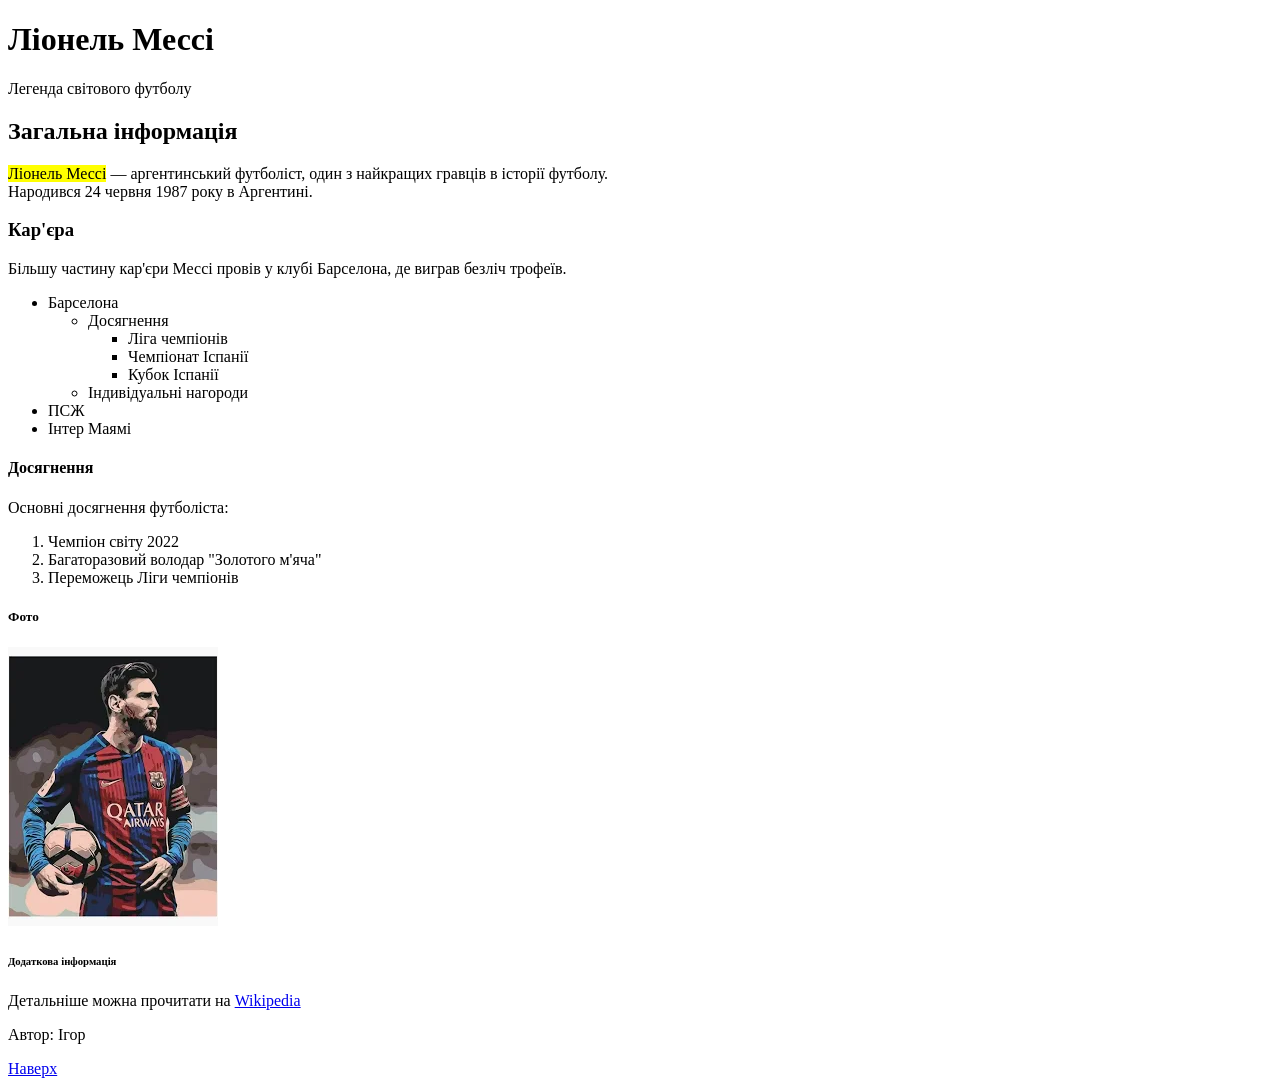
<file: homework_2/index.html>
<!DOCTYPE html>
<html lang="uk">

<head>
    <meta charset="UTF-8">
    <meta name="viewport" content="width=device-width, initial-scale=1.0">
    <title>Homework 2</title>
</head>

<body>
    <header>
        <h1 id="top">Ліонель Мессі</h1>
        <p><span>Легенда світового футболу</span></p>
    </header>

    <main>
        <div>
            <h2>Загальна інформація</h2>
            <p>
                <mark>Ліонель Мессі</mark> — аргентинський футболіст, один з найкращих гравців в історії футболу.<br>
                Народився 24 червня 1987 року в Аргентині.
            </p>
        </div>

        <div>
            <h3>Кар'єра</h3>
            <p>
                Більшу частину кар'єри Мессі провів у клубі Барселона, де виграв безліч трофеїв.
            </p>

            <ul>
                <li>Барселона
                    <ul>
                        <li>Досягнення
                            <ul>
                                <li>Ліга чемпіонів</li>
                                <li>Чемпіонат Іспанії</li>
                                <li>Кубок Іспанії</li>
                            </ul>
                        </li>
                        <li>Індивідуальні нагороди</li>
                    </ul>
                </li>
                <li>ПСЖ</li>
                <li>Інтер Маямі</li>
            </ul>
        </div>

        <div>
            <h4>Досягнення</h4>
            <p>Основні досягнення футболіста:</p>

            <ol>
                <li>Чемпіон світу 2022</li>
                <li>Багаторазовий володар "Золотого м'яча"</li>
                <li>Переможець Ліги чемпіонів</li>
            </ol>
        </div>

        <div>
            <h5>Фото</h5>
            <img src="img/messi.webp" alt="Lionel Messi">
        </div>

        <div>
            <h6>Додаткова інформація</h6>
            <p>
                Детальніше можна прочитати на
                <a href="https://uk.wikipedia.org/wiki/Ліонель_Мессі" target="_blank">
                    Wikipedia
                </a>
            </p>
        </div>
    </main>

    <footer>
        <p>Автор: Ігор</p>
        <a href="#top">Наверх</a>
    </footer>
</body>

</html>
</file>
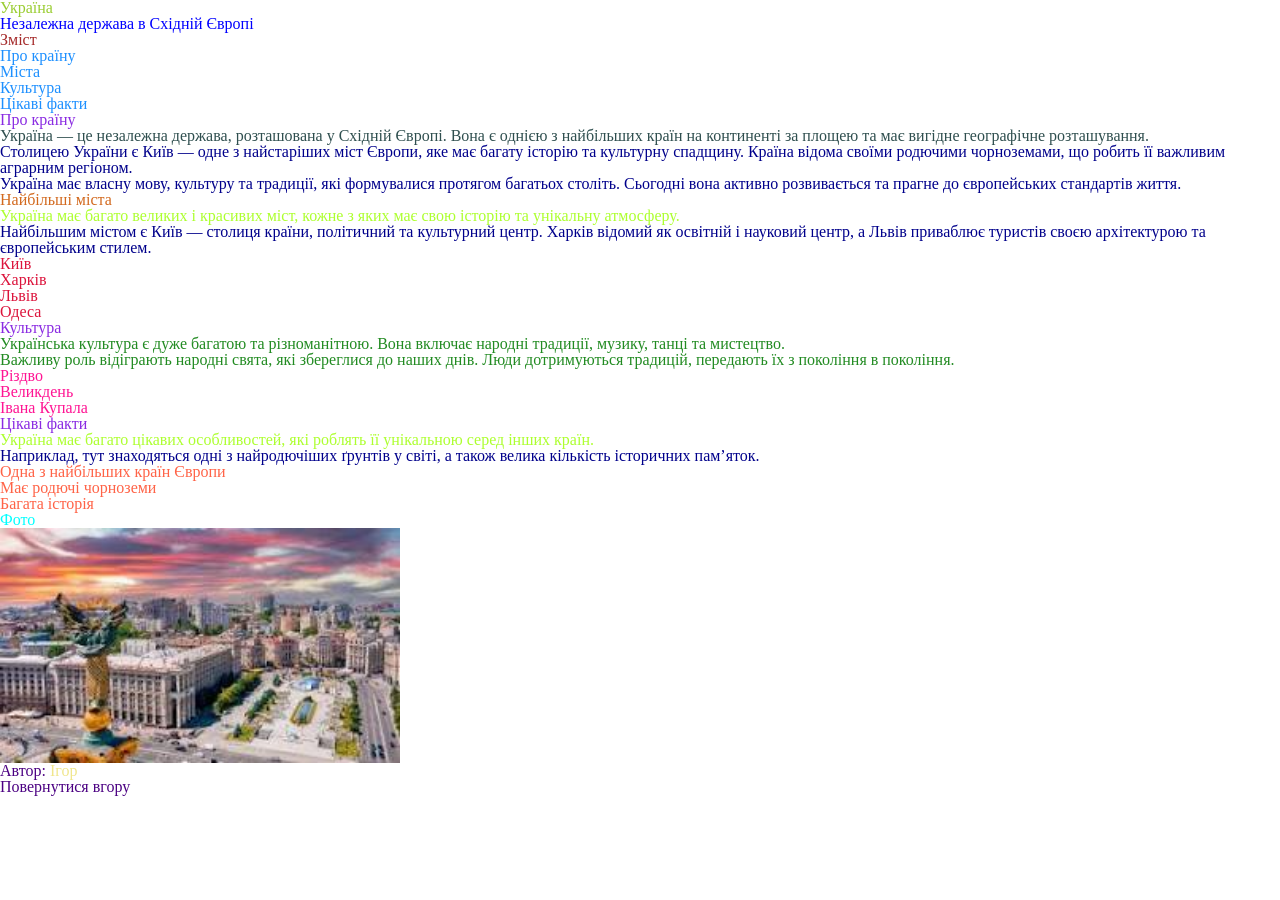
<file: homework_3/index.html>
<!DOCTYPE html>
<html lang="uk">

<head>
    <meta charset="UTF-8">
    <meta name="viewport" content="width=device-width, initial-scale=1.0">
    <link rel="stylesheet" href="css/reset.css">
    <link rel="stylesheet" href="css/style.css">
    <title>Homework 3</title>
</head>

<body>
    <header>
        <h1 class="title">Україна</h1>
        <p><span>Незалежна держава в Східній Європі</span></p>
    </header>

    <main>

        <!-- Навігація -->
        <div>
            <h2>Зміст</h2>
            <ul class="list">
                <li class="item"><a class="link" href="#about">Про країну</a></li>
                <li class="item"><a class="link" href="#cities">Міста</a></li>
                <li class="item"><a class="link" href="#culture">Культура</a></li>
                <li class="item"><a class="link" href="#facts">Цікаві факти</a></li>
            </ul>
        </div>

        <!-- Про країну -->
        <div id="about">
            <h3 class="sub-title about">Про країну</h3>
            <p>
                Україна — це незалежна держава, розташована у Східній Європі. Вона є однією з найбільших країн на
                континенті за площею та має вигідне географічне розташування.
            </p>
            <p>
                Столицею України є Київ — одне з найстаріших міст Європи, яке має багату історію та культурну спадщину.
                Країна відома своїми родючими чорноземами, що робить її важливим аграрним регіоном.
            </p>
            <p>
                Україна має власну мову, культуру та традиції, які формувалися протягом багатьох століть. Сьогодні вона
                активно розвивається та прагне до європейських стандартів життя.
            </p>
        </div>

        <!-- Міста -->
        <div id="cities">
            <h3 class="sub-title cities">Найбільші міста</h3>
            <p>
                Україна має багато великих і красивих міст, кожне з яких має свою історію та унікальну атмосферу.
            </p>
            <p>
                Найбільшим містом є Київ — столиця країни, політичний та культурний центр. Харків відомий як освітній і
                науковий центр, а Львів приваблює туристів своєю архітектурою та європейським стилем.
            </p>

            <ul>
                <li>Київ</li>
                <li>Харків</li>
                <li>Львів</li>
                <li>Одеса</li>
            </ul>
        </div>

        <!-- Культура -->
        <div id="culture">
            <h3 class="sub-title culture">Культура</h3>
            <p>
                Українська культура є дуже багатою та різноманітною. Вона включає народні традиції, музику, танці та
                мистецтво.
            </p>
            <p>
                Важливу роль відіграють народні свята, які збереглися до наших днів. Люди дотримуються традицій,
                передають їх з покоління в покоління.
            </p>

            <ol>
                <li>Різдво</li>
                <li>Великдень</li>
                <li>Івана Купала</li>
            </ol>
        </div>

        <!-- Факти -->
        <div id="facts">
            <h3 class="sub-title facts">Цікаві факти</h3>
            <p>
                Україна має багато цікавих особливостей, які роблять її унікальною серед інших країн.
            </p>
            <p>
                Наприклад, тут знаходяться одні з найродючіших ґрунтів у світі, а також велика кількість історичних
                пам’яток.
            </p>

            <ul>
                <li>Одна з найбільших країн Європи</li>
                <li>Має родючі чорноземи</li>
                <li>Багата історія</li>
            </ul>
        </div>

        <!-- Фото -->
        <div>
            <h4 id="foto">Фото</h4>
            <img src="img/kiyv.jpg" alt="Київ" width="400">
        </div>

    </main>

    <footer>
        <p>Автор: <span>Ігор</span></p>
        <p><a href="#top">Повернутися вгору</a></p>
    </footer>
</body>

</html>
</file>
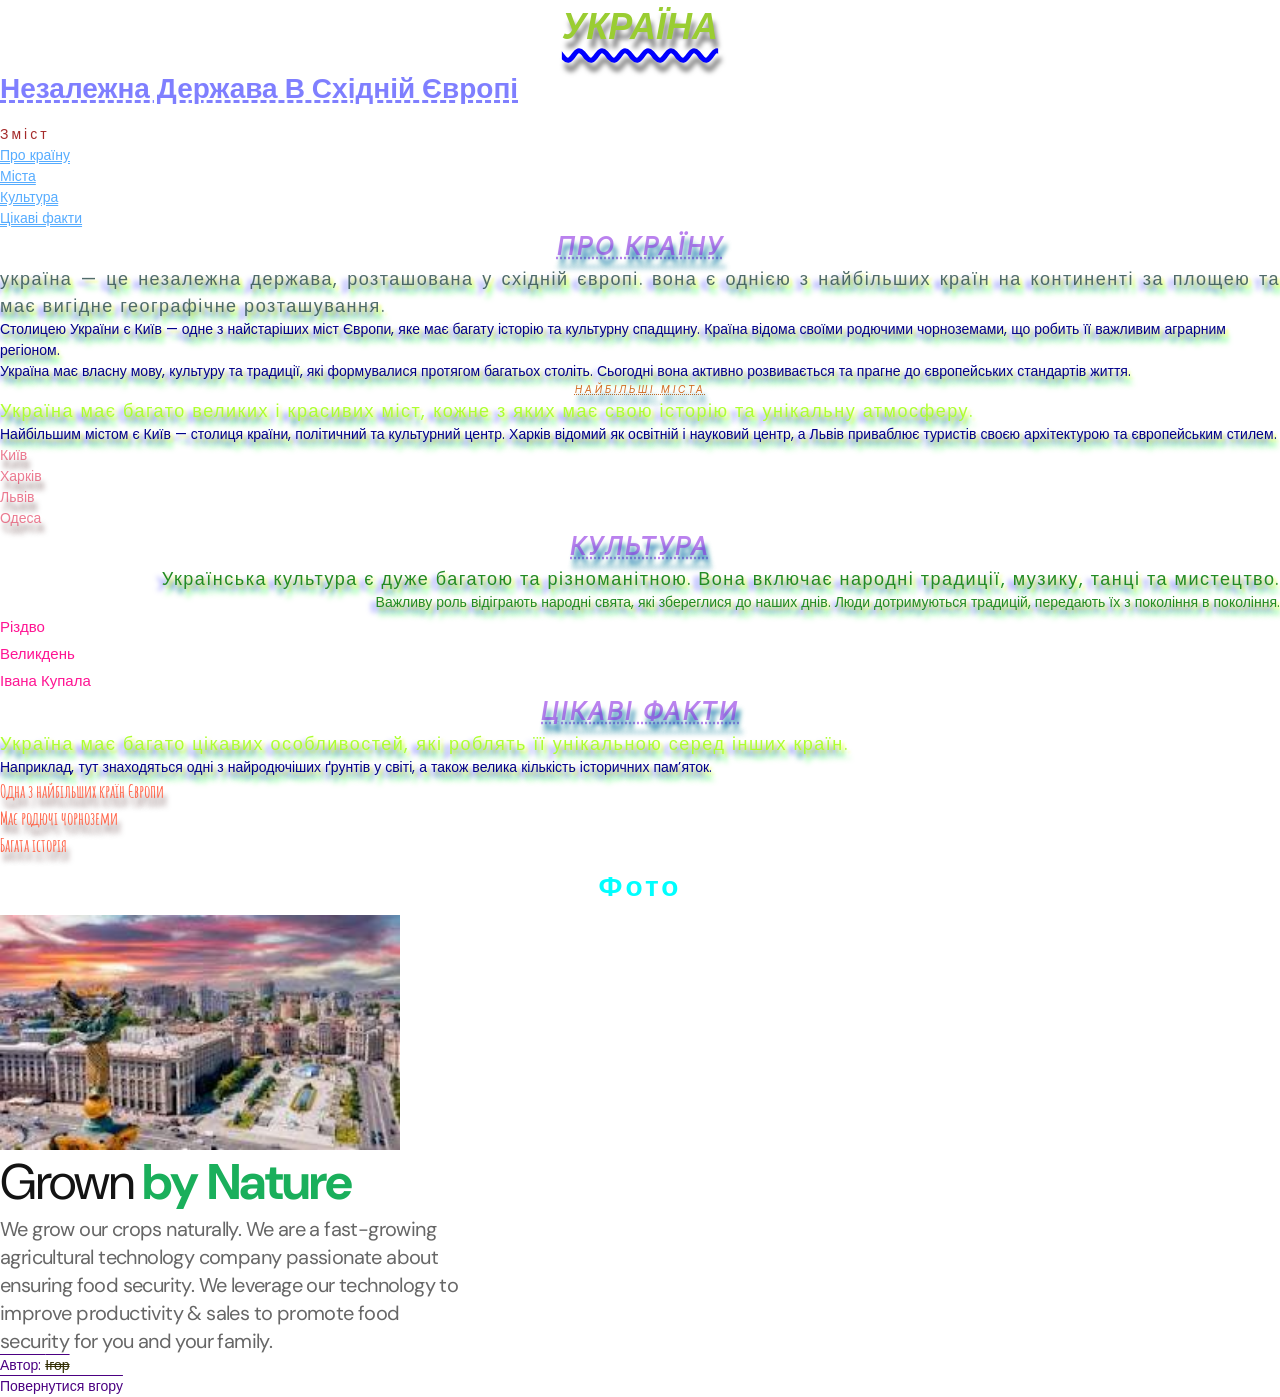
<file: homework_4/index.html>
<!DOCTYPE html>
<html lang="uk">

<head>
    <meta charset="UTF-8">
    <meta name="viewport" content="width=device-width, initial-scale=1.0">
    <link rel="preconnect" href="https://fonts.googleapis.com">
    <link rel="preconnect" href="https://fonts.gstatic.com" crossorigin>
    <link href="https://fonts.googleapis.com/css2?family=Amatic%20SC:wght@400;700&display=swap" rel="stylesheet">
    <link href="https://fonts.googleapis.com/css2?family=DM%20Sans:wght@400;700&display=swap" rel="stylesheet">
    <link rel="stylesheet" href="css/reset.css">
    <link rel="stylesheet" href="css/fonts.css">
    <link rel="stylesheet" href="css/style.css">
    <title>Homework 3</title>
</head>

<body>
    <header>
        <h1 class="title">Україна</h1>
        <p><span>Незалежна держава в Східній Європі</span></p>
    </header>

    <main>

        <!-- Навігація -->
        <div>
            <h2>Зміст</h2>
            <ul class="list">
                <li class="item"><a class="link" href="#about">Про країну</a></li>
                <li class="item"><a class="link" href="#cities">Міста</a></li>
                <li class="item"><a class="link" href="#culture">Культура</a></li>
                <li class="item"><a class="link" href="#facts">Цікаві факти</a></li>
            </ul>
        </div>

        <!-- Про країну -->
        <div id="about">
            <h3 class="sub-title about">Про країну</h3>
            <p>
                Україна — це незалежна держава, розташована у Східній Європі. Вона є однією з найбільших країн на
                континенті за площею та має вигідне географічне розташування.
            </p>
            <p>
                Столицею України є Київ — одне з найстаріших міст Європи, яке має багату історію та культурну спадщину.
                Країна відома своїми родючими чорноземами, що робить її важливим аграрним регіоном.
            </p>
            <p>
                Україна має власну мову, культуру та традиції, які формувалися протягом багатьох століть. Сьогодні вона
                активно розвивається та прагне до європейських стандартів життя.
            </p>
        </div>

        <!-- Міста -->
        <div id="cities">
            <h3 class="sub-title cities">Найбільші міста</h3>
            <p>
                Україна має багато великих і красивих міст, кожне з яких має свою історію та унікальну атмосферу.
            </p>
            <p>
                Найбільшим містом є Київ — столиця країни, політичний та культурний центр. Харків відомий як освітній і
                науковий центр, а Львів приваблює туристів своєю архітектурою та європейським стилем.
            </p>

            <ul>
                <li>Київ</li>
                <li>Харків</li>
                <li>Львів</li>
                <li>Одеса</li>
            </ul>
        </div>

        <!-- Культура -->
        <div id="culture">
            <h3 class="sub-title culture">Культура</h3>
            <p>
                Українська культура є дуже багатою та різноманітною. Вона включає народні традиції, музику, танці та
                мистецтво.
            </p>
            <p>
                Важливу роль відіграють народні свята, які збереглися до наших днів. Люди дотримуються традицій,
                передають їх з покоління в покоління.
            </p>

            <ol>
                <li>Різдво</li>
                <li>Великдень</li>
                <li>Івана Купала</li>
            </ol>
        </div>

        <!-- Факти -->
        <div id="facts">
            <h3 class="sub-title facts">Цікаві факти</h3>
            <p>
                Україна має багато цікавих особливостей, які роблять її унікальною серед інших країн.
            </p>
            <p>
                Наприклад, тут знаходяться одні з найродючіших ґрунтів у світі, а також велика кількість історичних
                пам’яток.
            </p>

            <ul>
                <li>Одна з найбільших країн Європи</li>
                <li>Має родючі чорноземи</li>
                <li>Багата історія</li>
            </ul>
        </div>

        <!-- Фото -->
        <div>
            <h4 id="foto">Фото</h4>
            <img src="img/kiyv.jpg" alt="Київ" width="400">
        </div>

        <div class="nature">
            <h5 class="title-nature">Grown <span>by Nature</span></h5>
            <p class="text-nature">We grow our crops naturally. We are a fast-growing agricultural technology company
                passionate about ensuring food security. We leverage our technology to improve productivity & sales to
                promote food security for you and your family.</p>
        </div>

    </main>

    <footer>
        <p>Автор: <span>Ігор</span></p>
        <p><a href="#top">Повернутися вгору</a></p>
    </footer>
</body>

</html>
</file>
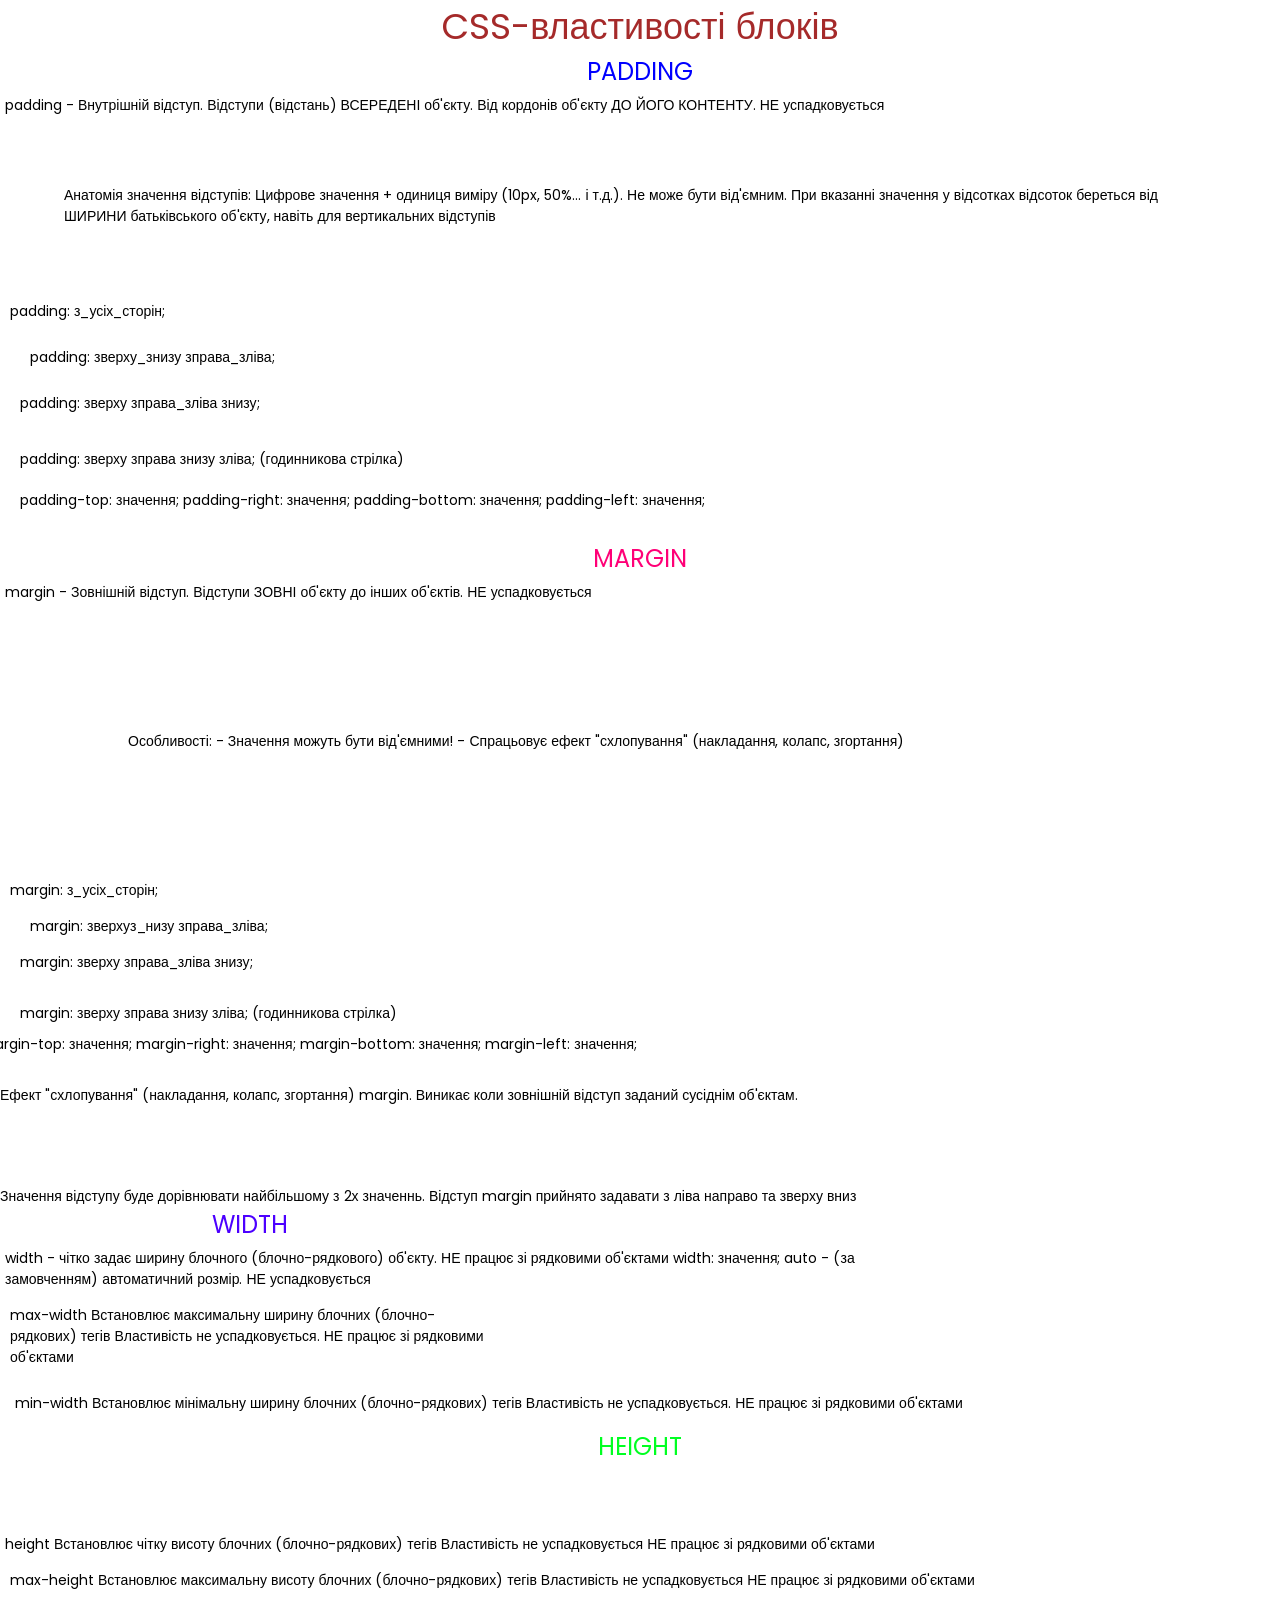
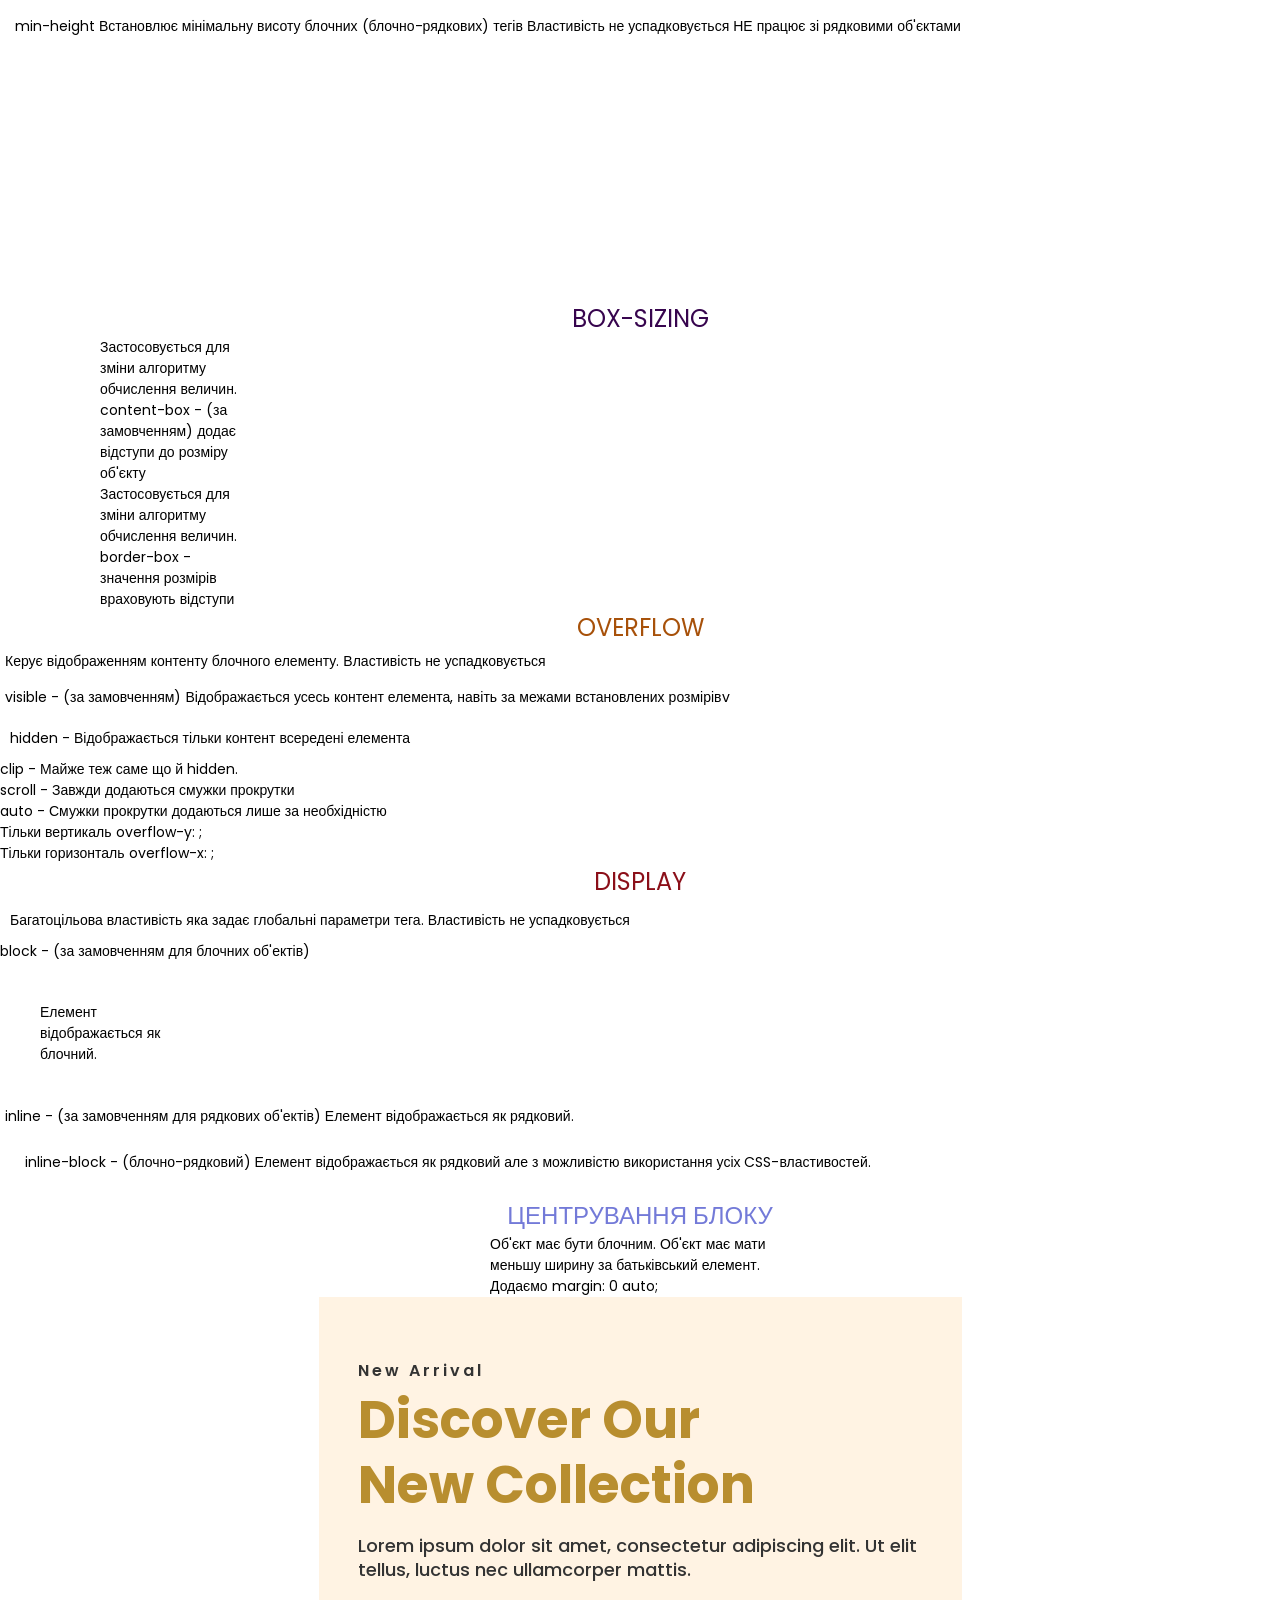
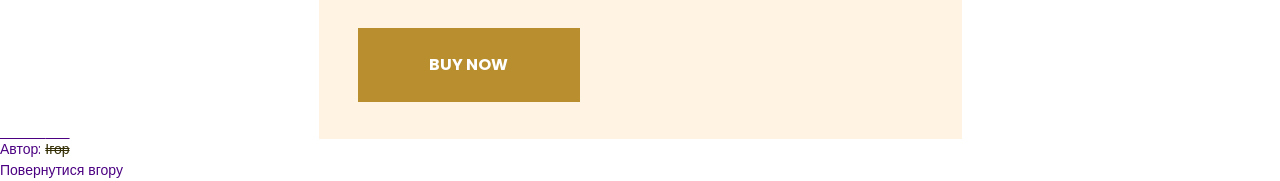
<file: homework_5/index.html>
<!DOCTYPE html>
<html lang="uk">

<head>
    <meta charset="UTF-8">
    <meta name="viewport" content="width=device-width, initial-scale=1.0">
    <link rel="preconnect" href="https://fonts.googleapis.com">
    <link rel="preconnect" href="https://fonts.gstatic.com" crossorigin>
    <link href="https://fonts.googleapis.com/css2?family=DM%20Sans:wght@400;700&display=swap" rel="stylesheet">
    <link rel="stylesheet" href="css/reset.css">
    <link rel="stylesheet" href="css/fonts.css">
    <link rel="stylesheet" href="css/style.css">
    <title>Homework 3</title>
</head>

<body>
    <header>
        <h1 class="title">CSS-властивості блоків</h1>
    </header>

    <main>
        <h2 class="padding-header">padding</h2>
        <p class="padding-description">padding - Внутрішній відступ. Відступи (відстань) ВСЕРЕДЕНІ об'єкту. Від кордонів
            об'єкту ДО ЙОГО КОНТЕНТУ. НЕ успадковується</p>

        <p class="padding-anatomy">Анатомія значення відступів: Цифрове значення + одиниця виміру (10px, 50%... і т.д.).
            Не може бути від'ємним. При вказанні значення у відсотках відсоток береться від ШИРИНИ батьківського
            об'єкту, навіть для вертикальних відступів </p>

        <p class="padding-all">padding: з_усіх_сторін;</p>
        <p class="padding-tb-rl">padding: зверху_знизу зправа_зліва;</p>
        <p class="padding-t-rl-b">padding: зверху зправа_зліва знизу;</p>
        <p class="padding-t-r-b-l">padding: зверху зправа знизу зліва; (годинникова стрілка)</p>

        <p class="padding-trbl">padding-top: значення; padding-right: значення; padding-bottom: значення; padding-left:
            значення;</p>

        <h2 class="margin-header">margin</h2>
        <p class="margin-description">margin - Зовнішній відступ.
            Відступи ЗОВНІ об'єкту до інших об'єктів.
            НЕ успадковується</p>

        <p class="margin-anatomy">Особливості:
            - Значення можуть бути від'ємними!
            - Спрацьовує ефект "схлопування"
            (накладання, колапс, згортання)</p>

        <p class="margin-all">margin: з_усіх_сторін;</p>
        <p class="margin-tb-rl">margin: зверхуз_низу зправа_зліва;</p>
        <p class="margin-t-rl-b">margin: зверху зправа_зліва знизу;</p>
        <p class="margin-t-r-b-l">margin: зверху зправа знизу зліва; (годинникова стрілка)</p>

        <p class="margin-trbl">margin-top: значення; margin-right: значення; margin-bottom: значення; margin-left:
            значення;</p>

        <p class="margin-collaps-b">Ефект "схлопування"
            (накладання, колапс, згортання) margin.
            Виникає коли зовнішній відступ
            заданий сусіднім об'єктам.</p>
        <p class="margin-collaps-t">Значення відступу буде дорівнювати
            найбільшому з 2х значеннь.
            Відступ margin прийнято задавати з ліва направо
            та зверху вниз</p>

        <h2 class="width">width</h2>
        <p class="width-description">width - чітко задає ширину блочного (блочно-рядкового) об'єкту. НЕ працює зі
            рядковими об'єктами width: значення; auto - (за замовченням) автоматичний розмір. НЕ успадковується</p>
        <p class="width-max">max-width Встановлює максимальну ширину
            блочних (блочно-рядкових) тегів Властивість не успадковується. НЕ працює зі рядковими об'єктами</p>
        <p class="width-min">min-width Встановлює мінімальну ширину блочних (блочно-рядкових) тегів Властивість не
            успадковується. НЕ працює зі рядковими об'єктами</p>

        <h2 class="height">height</h2>
        <p class="height-description">height
            Встановлює чітку висоту блочних (блочно-рядкових) тегів
            Властивість не успадковується
            НЕ працює зі рядковими об'єктами</p>
        <p class="height-max">max-height
            Встановлює максимальну
            висоту блочних (блочно-рядкових) тегів
            Властивість не успадковується
            НЕ працює зі рядковими об'єктами</p>
        <p class="height-min">min-height
            Встановлює мінімальну висоту
            блочних (блочно-рядкових) тегів
            Властивість не успадковується
            НЕ працює зі рядковими об'єктами</p>

        <h2 class="box-sizing">box-sizing</h2>
        <p class="box-sizing-content">Застосовується для зміни алгоритму обчислення величин. content-box - (за
            замовченням) додає відступи
            до розміру об'єкту</p>
        <p class="box-sizing-border">Застосовується для зміни алгоритму обчислення величин. border-box - значення
            розмірів враховують відступи</p>

        <h2 class="overflow">overflow</h2>
        <p class="overflow-description">Керує відображенням контенту блочного елементу. Властивість не успадковується
        </p>
        <p class="overflow-visible">visible - (за замовченням) Відображається усесь контент елемента, навіть за межами
            встановлених розмірівv</p>
        <p class="overflow-hidden">hidden - Відображається тільки контент всередені елемента</p>
        <p class="overflow-clip">clip - Майже теж саме що й hidden.</p>
        <p class="overflow-scroll">scroll - Завжди додаються смужки прокрутки</p>
        <p class="overflow-auto">auto - Смужки прокрутки додаються лише за необхідністю</p>
        <p class="overflow-y">Тільки вертикаль overflow-y: ;</p>
        <p class="overflow-x">Тільки горизонталь overflow-x: ;</p>

        <h2 class="display">display</h2>
        <p class="display-description">Багатоцільова властивість яка задає
            глобальні параметри тега. Властивість не успадковується</p>
        <p class="display-block">block - (за замовченням для блочних об'ектів)
            <span>Елемент відображається як блочний.</span>
        </p>
        <p class="display-inline">inline - (за замовченням для рядкових об'ектів)
            Елемент відображається як рядковий.</p>
        <span class="display-inline-block">inline-block - (блочно-рядковий)
            Елемент відображається як рядковий але з можливістю використання усіх CSS-властивостей.</span>
        <p class="display-none">none - Елемент не виводиться в браузер.
            Інші елементи займають його місце. Не приймає участь у обробці браузером.</p>

        <h2 class="block-center">Центрування блоку</h2>
        <p class="block-center-description">Об'єкт має бути блочним. Об'єкт має мати меньшу ширину за батьківський
            елемент. Додаємо margin: 0 auto;</p>

        <div class="discover">
            <div class="discover-arrival">New Arrival</div>
            <h3 class="discover-header">Discover Our <br> New Collection</h3>
            <div class="discover-text">
                <p>Lorem ipsum dolor sit amet, consectetur adipiscing elit. Ut elit tellus, luctus nec ullamcorper
                    mattis.</p>
            </div>
            <a href="#" class="discover-button">BUY Now</a>
        </div>
    </main>

    <footer>
        <p>Автор: <span>Ігор</span></p>
        <p><a href="#top">Повернутися вгору</a></p>
    </footer>
</body>

</html>
</file>
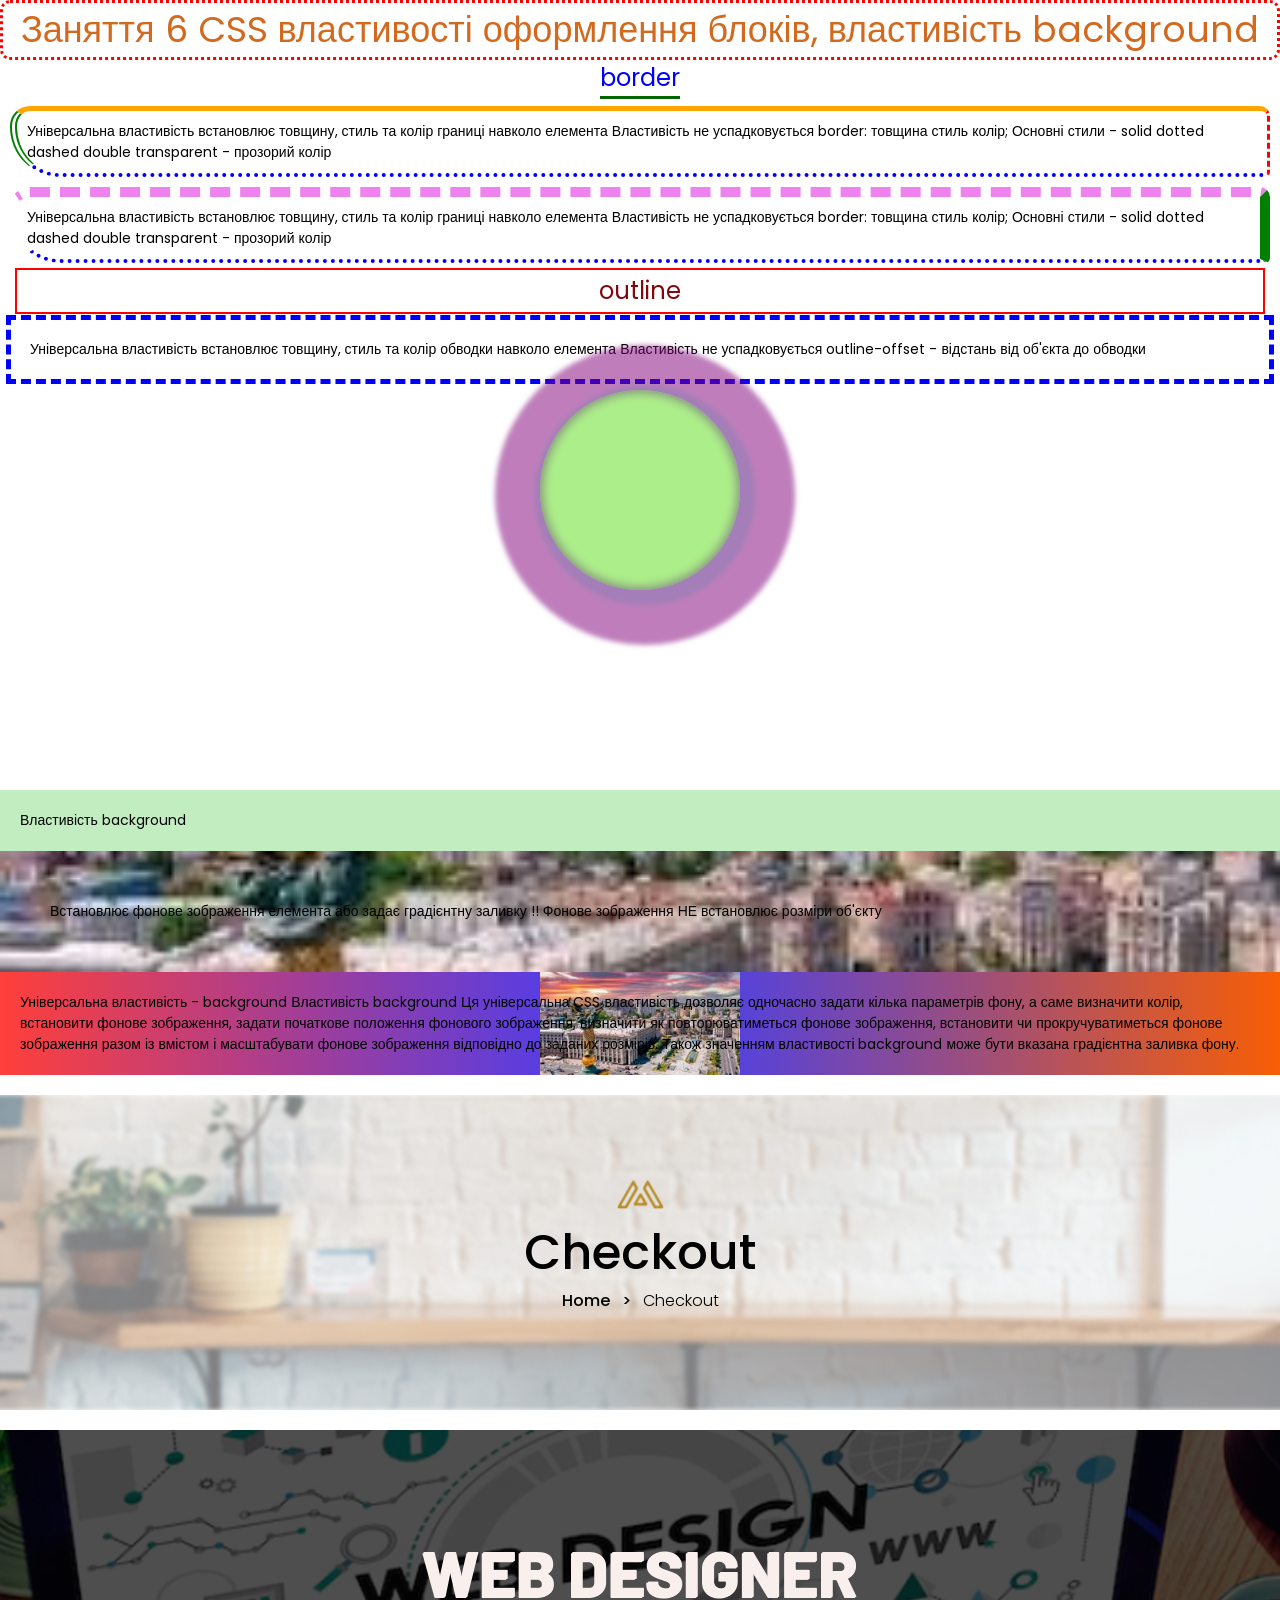
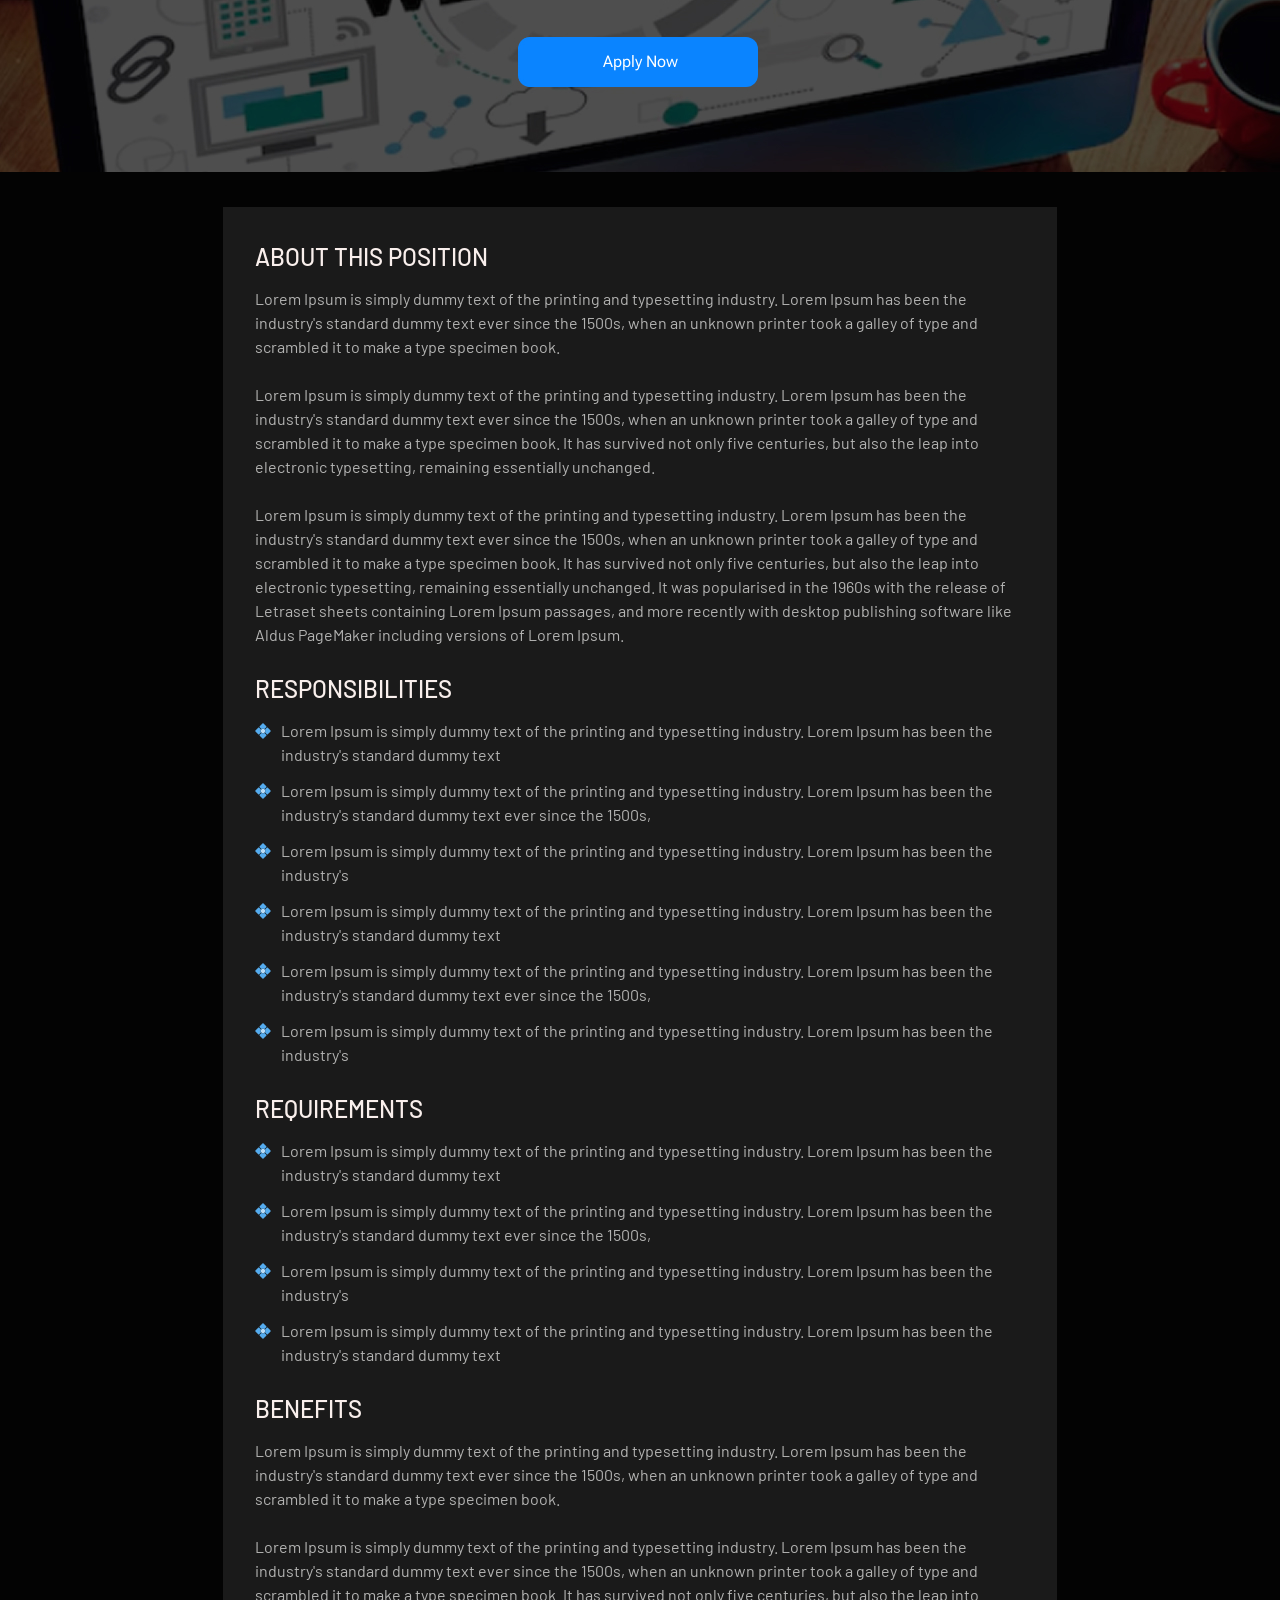
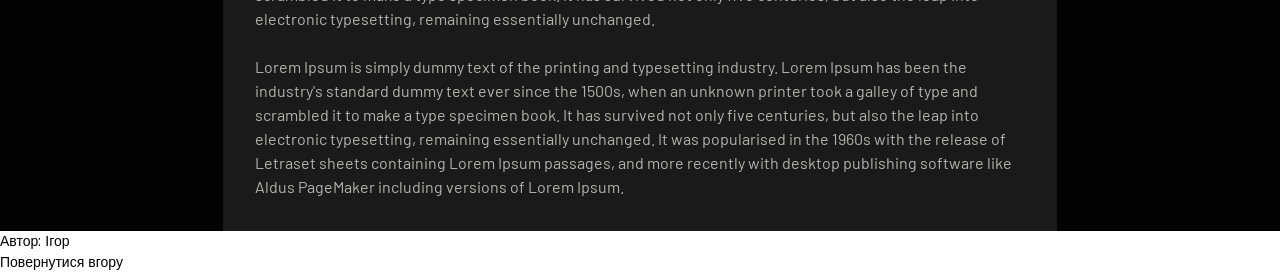
<file: homework_6/index.html>
<!DOCTYPE html>
<html lang="uk">

<head>
    <meta charset="UTF-8">
    <meta name="viewport" content="width=device-width, initial-scale=1.0">
    <link rel="preconnect" href="https://fonts.googleapis.com">
    <link rel="preconnect" href="https://fonts.gstatic.com" crossorigin>
    <link href="https://fonts.googleapis.com/css2?family=Barlow:wght@400;500;800&display=swap" rel="stylesheet">
    <link href="https://fonts.googleapis.com/css2?family=Roboto%20Flex:wght@400&display=swap" rel="stylesheet">
    <link rel="stylesheet" href="css/reset.css">
    <link rel="stylesheet" href="css/fonts.css">
    <link rel="stylesheet" href="css/style.css">
    <title>Homework 6</title>
</head>

<body>
    <header>
        <h1 class="title">Заняття 6 CSS властивості оформлення блоків, властивість background</h1>
    </header>

    <main>
        <h2 class="border-title">border</h2>
        <p class="border-desc">Універсальна властивість встановлює товщину,
            стиль та колір границі навколо елемента
            Властивість не успадковується
            border: товщина стиль колір;
            Основні стили - solid dotted dashed double
            transparent - прозорий колір</p>
        <p class="border-desc change">Універсальна властивість встановлює товщину,
            стиль та колір границі навколо елемента
            Властивість не успадковується
            border: товщина стиль колір;
            Основні стили - solid dotted dashed double
            transparent - прозорий колір</p>

        <h2 class="outline-title">outline</h2>
        <p class="outline-desc">Універсальна властивість встановлює товщину,
            стиль та колір обводки навколо елемента
            Властивість не успадковується
            outline-offset - відстань від об'єкта до обводки</p>

        <div class="circle"></div>
        <div class="circle hidden"></div>

        <div class="background">
            <h2>Властивість background</h2>
            <p>Встановлює фонове зображення елемента або задає градієнтну заливку !! Фонове зображення НЕ встановлює
                розміри об'єкту</p>
            <div>Універсальна властивість - background
                Властивість background
                Ця універсальна CSS властивість дозволяє одночасно
                задати кілька параметрів фону,
                а саме визначити колір, встановити фонове зображення,
                задати початкове положення фонового зображення,
                визначити як повторюватиметься фонове зображення,
                встановити чи прокручуватиметься фонове зображення
                разом із вмістом і масштабувати фонове зображення
                відповідно до заданих розмірів.
                Також значенням властивості background може
                бути вказана градієнтна заливка фону.</div>
        </div>

        <div class="checkout">
            <img src="./img/checkout-logo.svg" alt="Logo">
            <h2>Checkout</h2>
            <div><span class="home">Home</span><span class="arrow">></span>Checkout</div>
        </div>

        <div class="analitics">
            <div class="career">
                <div class="designer">
                    <h2>Web Designer</h2>
                    <a href="#">Apply Now</a>
                </div>
            </div>
            <div class="description">
                <div class="about">
                    <h3>About this position</h3>
                    <p>Lorem Ipsum is simply dummy text of the printing and typesetting industry. Lorem Ipsum has been
                        the industry's standard dummy text ever since the 1500s, when an unknown printer took a galley
                        of type and scrambled it to make a type specimen book.
                        <br><br>
                        Lorem Ipsum is simply dummy text of the printing and typesetting industry. Lorem Ipsum has been
                        the industry's standard dummy text ever since the 1500s, when an unknown printer took a galley
                        of type and scrambled it to make a type specimen book. It has survived not only five centuries,
                        but also the leap into electronic typesetting, remaining essentially unchanged.
                        <br><br>
                        Lorem Ipsum is simply dummy text of the printing and typesetting industry. Lorem Ipsum has been
                        the industry's standard dummy text ever since the 1500s, when an unknown printer took a galley
                        of type and scrambled it to make a type specimen book. It has survived not only five centuries,
                        but also the leap into electronic typesetting, remaining essentially unchanged. It was
                        popularised in the 1960s with the release of Letraset sheets containing Lorem Ipsum passages,
                        and more recently with desktop publishing software like Aldus PageMaker including versions of
                        Lorem Ipsum.
                    </p>
                </div>
                <div class="responsibilities">
                    <h3>Responsibilities</h3>
                    <ul class="list">
                        <li class="item">Lorem Ipsum is simply dummy text of the printing and typesetting industry.
                            Lorem Ipsum has been the industry's standard dummy text</li>
                        <li class="item">Lorem Ipsum is simply dummy text of the printing and typesetting industry.
                            Lorem Ipsum has been the industry's standard dummy text ever since the 1500s,</li>
                        <li class="item">Lorem Ipsum is simply dummy text of the printing and typesetting industry.
                            Lorem Ipsum has been the industry's</li>
                        <li class="item">Lorem Ipsum is simply dummy text of the printing and typesetting industry.
                            Lorem Ipsum has been the industry's standard dummy text</li>
                        <li class="item">Lorem Ipsum is simply dummy text of the printing and typesetting industry.
                            Lorem Ipsum has been the industry's standard dummy text ever since the 1500s,</li>
                        <li class="item">Lorem Ipsum is simply dummy text of the printing and typesetting industry.
                            Lorem Ipsum has been the industry's</li>
                    </ul>
                </div>
                <div class="requirements">
                    <h3>Requirements</h3>
                    <ul class="list">
                        <li class="item">Lorem Ipsum is simply dummy text of the printing and typesetting industry.
                            Lorem Ipsum has been the industry's standard dummy text</li>
                        <li class="item">Lorem Ipsum is simply dummy text of the printing and typesetting industry.
                            Lorem Ipsum has been the industry's standard dummy text ever since the 1500s,</li>
                        <li class="item">Lorem Ipsum is simply dummy text of the printing and typesetting industry.
                            Lorem Ipsum has been the industry's</li>
                        <li class="item">Lorem Ipsum is simply dummy text of the printing and typesetting industry.
                            Lorem Ipsum has been the industry's standard dummy text</li>
                    </ul>
                </div>
                <div class="benefits">
                    <h3>Benefits</h3>
                    <p>Lorem Ipsum is simply dummy text of the printing and typesetting industry. Lorem Ipsum has been
                        the industry's standard dummy text ever since the 1500s, when an unknown printer took a galley
                        of type and scrambled it to make a type specimen book.
                        <br><br>
                        Lorem Ipsum is simply dummy text of the printing and typesetting industry. Lorem Ipsum has been
                        the industry's standard dummy text ever since the 1500s, when an unknown printer took a galley
                        of type and scrambled it to make a type specimen book. It has survived not only five centuries,
                        but also the leap into electronic typesetting, remaining essentially unchanged.
                        <br><br>
                        Lorem Ipsum is simply dummy text of the printing and typesetting industry. Lorem Ipsum has been
                        the industry's standard dummy text ever since the 1500s, when an unknown printer took a galley
                        of type and scrambled it to make a type specimen book. It has survived not only five centuries,
                        but also the leap into electronic typesetting, remaining essentially unchanged. It was
                        popularised in the 1960s with the release of Letraset sheets containing Lorem Ipsum passages,
                        and more recently with desktop publishing software like Aldus PageMaker including versions of
                        Lorem Ipsum.
                    </p>
                </div>
            </div>

        </div>



    </main>

    <footer>
        <p>Автор: <span>Ігор</span></p>
        <p><a href="#top">Повернутися вгору</a></p>
    </footer>
</body>

</html>
</file>
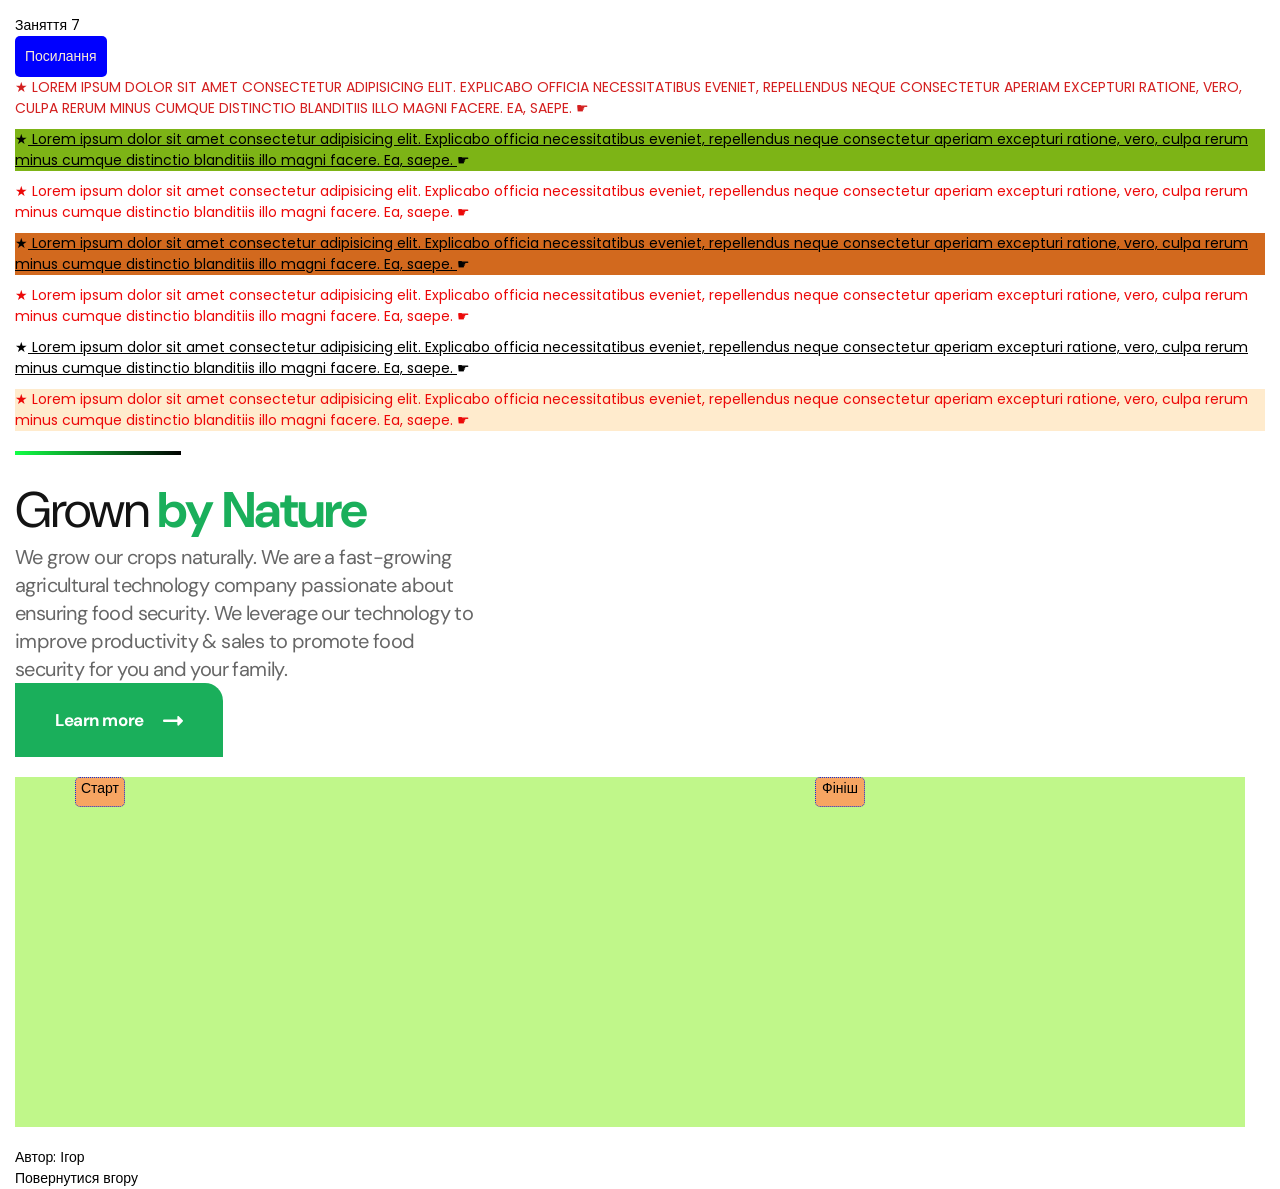
<file: homework_7/index.html>
<!DOCTYPE html>
<html lang="uk">

<head>
    <meta charset="UTF-8">
    <meta name="viewport" content="width=device-width, initial-scale=1.0">
    <link rel="preconnect" href="https://fonts.googleapis.com">
    <link rel="preconnect" href="https://fonts.gstatic.com" crossorigin>
    <link href="https://fonts.googleapis.com/css2?family=Barlow:wght@400;500;800&display=swap" rel="stylesheet">
    <link href="https://fonts.googleapis.com/css2?family=Roboto%20Flex:wght@400&display=swap" rel="stylesheet">
    <link href="https://fonts.googleapis.com/css2?family=DM%20Sans:wght@400;700&display=swap" rel="stylesheet">
    <link rel="stylesheet" href="css/reset.css">
    <link rel="stylesheet" href="css/fonts.css">
    <link rel="stylesheet" href="css/style.css">
    <title>Homework7</title>
</head>

<body>
    <header>
        <h1 class="title">Заняття 7</h1>
    </header>

    <main>
        <a href="#block" class="link">Посилання</a>
        <div id="block" class="block">Блок</div>
        <div class="text">
            <p>
                Lorem ipsum dolor sit amet consectetur adipisicing elit. Explicabo officia necessitatibus eveniet,
                repellendus neque consectetur aperiam excepturi ratione, vero, culpa rerum minus cumque distinctio
                blanditiis illo magni facere. Ea, saepe.
            </p>
            <p>
                Lorem ipsum dolor sit amet consectetur adipisicing elit. Explicabo officia necessitatibus eveniet,
                repellendus neque consectetur aperiam excepturi ratione, vero, culpa rerum minus cumque distinctio
                blanditiis illo magni facere. Ea, saepe.
            </p>
            <p>
                Lorem ipsum dolor sit amet consectetur adipisicing elit. Explicabo officia necessitatibus eveniet,
                repellendus neque consectetur aperiam excepturi ratione, vero, culpa rerum minus cumque distinctio
                blanditiis illo magni facere. Ea, saepe.
            </p>
            <p>
                Lorem ipsum dolor <span>sit amet</span> consectetur adipisicing elit. Explicabo officia necessitatibus
                eveniet,
                repellendus neque consectetur aperiam excepturi ratione, vero, culpa rerum minus cumque distinctio
                blanditiis illo magni facere. Ea, saepe.
            </p>
            <p>
                Lorem ipsum dolor sit amet consectetur adipisicing elit. Explicabo officia necessitatibus eveniet,
                repellendus neque consectetur aperiam excepturi ratione, vero, culpa rerum minus cumque distinctio
                blanditiis illo magni facere. Ea, saepe.
            </p>
            <p>
                Lorem ipsum dolor sit amet consectetur adipisicing elit. Explicabo officia necessitatibus eveniet,
                repellendus neque consectetur aperiam excepturi ratione, vero, culpa rerum minus cumque distinctio
                blanditiis illo magni facere. Ea, saepe.
            </p>
            <p>
                Lorem ipsum dolor sit amet consectetur adipisicing elit. Explicabo officia necessitatibus eveniet,
                repellendus neque consectetur aperiam excepturi ratione, vero, culpa rerum minus cumque distinctio
                blanditiis illo magni facere. Ea, saepe.
            </p>
        </div>

        <div class="nature">
            <span></span>
            <h5 class="title-nature">Grown <span>by Nature</span></h5>
            <p class="text-nature">We grow our crops naturally. We are a fast-growing agricultural technology company
                passionate about ensuring food security. We leverage our technology to improve productivity & sales to
                promote food security for you and your family.</p>
            <div><a href="#">Learn more</a></div>
        </div>

        <div class="game">
            <div class="game-block">Старт</div>
            <div class="game-block">↓</div>
            <div class="game-block">→</div>
            <div class="game-block">↑</div>
            <div class="game-block">→</div>
            <div class="game-block">↓</div>
            <div class="game-block">→</div>
            <div class="game-block">↑</div>
            <div class="game-block">→</div>
            <div class="game-block">↑</div>
            <div class="game-block">Фініш</div>
        </div>

    </main>

    <footer>
        <p>Автор: <span>Ігор</span></p>
        <p><a href="#top">Повернутися вгору</a></p>
    </footer>
</body>

</html>
</file>
<file: homework_3/css/style.css>
.title {
    color: yellowgreen;
}

header p span {
    color: blue;
}

h2, h3, h4 {
    color: brown;
}

.list .item .link {
    color: dodgerblue;
}

.sub-title {
    color: blueviolet;
}

.sub-title ~ p {
    color: darkblue;
}

.sub-title + p {
    color: greenyellow;
}

.sub-title.about + p {
    color: darkslategray;
}

.sub-title.cities {
    color: chocolate;
}

.sub-title ~ ul {
    color: crimson;
}

.sub-title ~ ol {
    color: deeppink;
}
#culture > p {
    color: forestgreen;
}

#facts > ul > li { 
    color: tomato;
}

#foto {
    color: aqua;
}

footer > p {
    color: indigo;
}

footer span {
    color: khaki;
}
</file>
<file: homework_4/css/fonts.css>
@font-face {
	font-family: "InterDisplay";
	src: url("../fonts/InterDisplay-Regular.woff2") format("woff2");
	font-weight: 400;
	font-style: normal;
	font-display: swap;
}
@font-face {
	font-family: "InterDisplay";
	src: url("../fonts/InterDisplay-Medium.woff2") format("woff2");
	font-weight: 500;
	font-style: normal;
	font-display: swap;
}
@font-face {
	font-family: "InterDisplay";
	src: url("../fonts/InterDisplay-SemiBold.woff2") format("woff2");
	font-weight: 600;
	font-style: normal;
	font-display: swap;
}
@font-face {
	font-family: "InterDisplay";
	src: url("../fonts/InterDisplay-Italic.woff2") format("woff2");
	font-weight: 400;
	font-style: italic;
	font-display: swap;
}
</file>
<file: homework_4/css/style.css>
@import url('https://fonts.googleapis.com/css2?family=Poppins:ital,wght@0,400;0,600;0,700;1,400;1,600;1,700&display=swap');

body {
    font-family: "Poppins", sans-serif;
    font-size: 14px;
    line-height: 1.5;
}

.title {
    color: #9acd32;
    font-size: 36px;
    font-style: italic;
    font-weight: 700;
    text-align: center;
    text-decoration: underline;
    text-decoration-color: rgb(0, 0, 255);
    text-decoration-style: wavy;
    text-decoration-thickness: 5px;
    text-underline-offset: 10px;
    text-shadow: 3px 9px 5px rgba(0, 0, 0, 0.5);
    text-transform: uppercase;
}

header p span {
    font-size: 28px;
    font-weight: 600;
    line-height: 2.5;
    color: rgba(0, 0, 255, 0.5);
    text-transform: capitalize;
    white-space: nowrap;
    text-decoration: underline;    
    text-decoration-style: dashed;
}

h2, h3, h4 {
    color: rgb(165, 42, 42);
    letter-spacing: 3px;
}

.list .item .link {    
    color: rgb(30, 144, 255, 0.75);
    text-decoration: underline;    
    text-decoration-style: double;
}

.sub-title {
    color: rgba(137, 43, 226, 0.589);
    font-family: "InterDisplay";
    font-size: 24px;
    font-style: oblique;
    font-weight: 600;
    text-align: center;
    text-shadow: 
        3px 9px 5px rgba(0, 0, 255, 0.5),
        3px 9px 5px rgba(0, 255, 37, 0.5);
    text-transform: uppercase;
    text-decoration: underline;    
    text-decoration-style: dotted;
}

.sub-title ~ p {
    color: darkblue;
    text-shadow: 
        3px 3px 3px rgba(229, 255, 0, 0.5),
        -5px 5px 5px rgba(0, 0, 255, 0.5),
        3px 9px 5px rgba(0, 255, 37, 0.5);
}

.sub-title + p {
    color: greenyellow;
    font-size: 18px;
    letter-spacing: 1.5px;
}

.sub-title.about + p {
    color: rgba(47, 79, 79, 0.836);
    text-align: justify;
    text-transform: lowercase;    
}

.sub-title.cities {
    color: chocolate;
    font-size: 10px;
    font-weight: 100;
    font-style: italic;
}

.sub-title ~ ul {
    color: rgba(220, 20, 60, 0.555);
    text-shadow: 3px 9px 5px rgba(61, 19, 19, 0.5);  
}

.sub-title ~ ol {
    color: deeppink;
    font-size: 15px;
    font-weight: 400;
    line-height: 1.8;
}
#culture > p {
    color: forestgreen;
    text-align: right;
}

#facts > ul > li { 
    font-family: "Amatic SC";
    font-size: 18px;
    font-weight: 600;
    color: rgb(255, 99, 71);
}

#foto {
    color: aqua;
    font-size: 28px;
    font-weight: 600;
    line-height: 2;
    text-align: center;
}

footer > p {
    color: indigo;
    text-decoration: overline;
}

footer span {
    color: rgb(51, 46, 4);
    text-decoration: line-through;
    text-decoration-style: double;
}

.nature {
    font-family: "DM Sans", sans-serif; 
       
    width: 460px;
}

.title-nature {
    font-size: 50px;
    font-weight: 400;  
    line-height: 1.3;  
    letter-spacing: -1.26px;
    color: #131313;
}

.title-nature span {
    font-weight: 700;
    color: #1aaf5b;
}

.text-nature {
    font-weight: 400;
    font-size: 20px;
    line-height: 1.4;
    letter-spacing: -0.03em;
    color: rgba(0, 0, 0, 0.6);

}
</file>
<file: homework_5/css/fonts.css>
@font-face {
	font-family: "InterDisplay";
	src: url("../fonts/InterDisplay-Regular.woff2") format("woff2");
	font-weight: 400;
	font-style: normal;
	font-display: swap;
}
@font-face {
	font-family: "InterDisplay";
	src: url("../fonts/InterDisplay-Medium.woff2") format("woff2");
	font-weight: 500;
	font-style: normal;
	font-display: swap;
}
@font-face {
	font-family: "InterDisplay";
	src: url("../fonts/InterDisplay-SemiBold.woff2") format("woff2");
	font-weight: 600;
	font-style: normal;
	font-display: swap;
}
@font-face {
	font-family: "InterDisplay";
	src: url("../fonts/InterDisplay-Italic.woff2") format("woff2");
	font-weight: 400;
	font-style: italic;
	font-display: swap;
}
</file>
<file: homework_5/css/style.css>
@import url('https://fonts.googleapis.com/css2?family=Poppins:ital,wght@0,400;0,500;0,600;0,700;1,400;1,600;1,700&display=swap');

body {
    font-family: "Poppins", sans-serif;
    font-size: 14px;
    line-height: 1.5;
}

.title {
    font-size: 36px;
    text-align: center;
    color: brown;
}

.padding-header {
    font-size: 24px;
    text-align: center;
    text-transform: uppercase;
    color: blue;
}

.padding-description {
    padding: 5px;
}
.padding-anatomy {
    padding: 5%;
}
.padding-all {
    padding: 10px;
}
.padding-tb-rl {
    padding: 15px 30px;
}
.padding-t-rl-b {
    padding: 10px 20px 30px;
}
.padding-t-r-b-l {
    padding: 5px 10px 15px 20px;
}
.padding-trbl {
    padding-top: 5px;
    padding-right: 15px;
    padding-bottom: 30px;
    padding-left: 20px;
}

.margin-header {
    font-size: 24px;
    text-align: center;
    text-transform: uppercase;
    color: rgb(255, 0, 119);
}

.margin-description {
    margin: 5px;
}
.margin-anatomy {
    margin: 10%;
}
.margin-all {
    margin: 10px;
}
.margin-tb-rl {
    margin: 15px 30px;
}
.margin-t-rl-b {
    margin: 10px 20px 30px;
}
.margin-t-r-b-l {
    margin: 5px 10px 15px 20px;
}
.margin-trbl {
    margin-top: -5px;
    margin-right: -15px;
    margin-bottom: 30px;
    margin-left: -20px;
}

.margin-collaps-b {
    margin-bottom: 80px;
}

.margin-collaps-t {
    margin-top: 50px;
}

.width {
    width: 500px;
    font-size: 24px;
    text-align: center;
    text-transform: uppercase;
    color: rgb(76, 0, 255);    
}

.width-description {
    width: 70%;
    margin: 5px;
}
.width-max {
    max-width: 500px;
    padding: 10px;
}
.width-min {
    min-width: 300px;
    padding: 15px;
}

.height {
    height: 100px;
    font-size: 24px;
    text-align: center;
    text-transform: uppercase;
    color: rgb(0, 255, 34);    
}
.height-description {
    height: 70%;
    margin: 5px;
}
.height-max {
    max-height: 500px;
    padding: 10px;
}
.height-min {
    min-height: 300px;
    padding: 15px;
}

.box-sizing {
    font-size: 24px;
    text-align: center;
    text-transform: uppercase;
    color: rgb(55, 5, 78);  
}
.box-sizing-content {
    width: 200px;
    padding-left: 50px;
    margin-left: 50px;
}
.box-sizing-border {
    width: 200px;
    padding-left: 50px;
    margin-left: 50px;
}

.overflow {
    font-size: 24px;
    text-align: center;
    text-transform: uppercase;
    color: rgb(167, 81, 10); 
}
.overflow-description {
    padding: 5px;
}
.overflow-visible {
    overflow: visible;
    padding: 10px 5px;
}
.overflow-hidden {
    overflow: hidden;
    padding: 10px;
}
.overflow-clip {
    overflow: clip;
}
.overflow-scroll {
    overflow: scroll;
}
.overflow-auto {
    overflow: auto;
}
.overflow-y {
    overflow-y: scroll;
}
.overflow-x {
    overflow-x: scroll;
}

.display {
    font-size: 24px;
    text-align: center;
    text-transform: uppercase;
    color: rgb(139, 15, 25); 
}
.display-description {
    padding: 10px;
}
.display-block span {
    display: block;
    width: 200px;
    padding: 20px;
    margin: 20px;
}
.display-inline {
    display: inline;
    padding: 5px;
    vertical-align: middle;
}
.display-inline-block {
    display: inline-block;
    padding: 25px;
}
.display-none {
    display: none;
}

.block-center {
    font-size: 24px;
    text-align: center;
    text-transform: uppercase;
    color: rgb(115, 122, 216); 
}
.block-center-description {
    width: 300px;
    margin: 0 auto;
}

.discover {
    margin: 0 auto;
    max-width: 643px;
    padding: 62px 43px 37px 39px;
    color: #333;
    background-color: #FFF3E3;
}
.discover-arrival {
    font-weight: 600;
    font-size: 16px;
    letter-spacing: 3px;
    margin-bottom: 4px;   
}
.discover-header {
    font-weight: 700;
    font-size: 52px;
    line-height: 1.25;
    color: #b88e2f;
    margin-bottom: 17px;
}
.discover-text {
    font-weight: 500;
    font-size: 18px;
    line-height: 1.33;
    padding-bottom: 46px;
}
.discover-button {    
    font-weight: 700;
    font-size: 16px;
    text-transform: uppercase;
    color: #fff;
    background-color: #b88e2f;
    min-width: 222px;
    padding: 25px;
    text-align: center;
}

footer > p {
    color: indigo;
    text-decoration: overline;
}

footer span {
    color: rgb(51, 46, 4);
    text-decoration: line-through;
    text-decoration-style: double;
}
</file>
<file: homework_6/css/fonts.css>
@font-face {
	font-family: "InterDisplay";
	src: url("../fonts/InterDisplay-Regular.woff2") format("woff2");
	font-weight: 400;
	font-style: normal;
	font-display: swap;
}
@font-face {
	font-family: "InterDisplay";
	src: url("../fonts/InterDisplay-Medium.woff2") format("woff2");
	font-weight: 500;
	font-style: normal;
	font-display: swap;
}
@font-face {
	font-family: "InterDisplay";
	src: url("../fonts/InterDisplay-SemiBold.woff2") format("woff2");
	font-weight: 600;
	font-style: normal;
	font-display: swap;
}
@font-face {
	font-family: "InterDisplay";
	src: url("../fonts/InterDisplay-Italic.woff2") format("woff2");
	font-weight: 400;
	font-style: italic;
	font-display: swap;
}
</file>
<file: homework_6/css/style.css>
@import url('https://fonts.googleapis.com/css2?family=Poppins:ital,wght@0,300;0,400;0,500;0,600;0,700;1,400;1,600;1,700&display=swap');

body {
    font-family: "Poppins", sans-serif;
    font-size: 14px;
    line-height: 1.5;
}

.title {
    font-size: 36px;
    text-align: center;
    border: 3px dotted red;
    color: chocolate;
    border-radius: 10px;
}

.border-title {
    font-size: 24px;
    text-align: center; 
    color: blue; 
    text-decoration: underline;
    text-decoration-color: darkgreen;
    text-decoration-thickness: 3px;
    text-underline-offset: 10px;  
    
}

.border-desc {
    border-top: 5px solid orange;
    border-right: 3px dashed red;
    border-bottom: 4px dotted blue;
    border-left: 7px double green;
    padding: 10px;
    margin: 10px;
    border-radius: 20px 10px 5px 50px;
}

.border-desc.change {
    border-top-width: 10px;
    border-top-style: dashed;
    border-top-color: violet;
    border-right: 10px solid green;
    border-left-color: transparent;
}

.outline-title {
    font-size: 24px;
    text-align: center; 
    color: rgb(129, 8, 14);
    outline: 2px solid red;
    outline-offset: 3px;
    margin: 0 20px;
}

.outline-desc {
    outline-width: 5px;
    outline-style: dashed;
    outline-color: blue;
    outline-offset: 4px;
    margin: 15px;
    padding: 15px;
}

.circle {
    width: 200px;
    height: 200px;
    background-color: #5cdf16;
    border-radius: 50%;
    margin: 0 auto;
    box-shadow: inset 0px 0px 10px 3px rgba(0, 0, 0, 0.8),
        5px 5px 5px 10px rgb(20, 0, 109, 0.5),
        5px 5px 5px 50px rgb(128, 0, 122);
    opacity: 0.5;
}

.circle.hidden {
    visibility: hidden;
    /* display: none; */
    /* opacity: 0; */
}

.background h2 {
    background-color: rgba(12, 184, 12, 0.253);
    padding: 20px;
}

.background p {
    background-image: url("../img/kyiv.jpg");
    padding: 50px;
    background-repeat: no-repeat;
    /* background-repeat: repeat-y;
    background-repeat: repeat-x; */
    background-position: center;
    background-size: cover;
    background-clip: border-box;
}

.background div {
    padding: 20px;
    margin-bottom: 20px;
    background:
        url("../img/kyiv.jpg") center / 200px no-repeat,        
        linear-gradient(90deg, #ff3f3a 0%, #3a3dff 50%, #f75e05 100%);
}


.checkout {
    padding-top: 61px;
    padding-bottom: 97px;
    background-image: url("../img/checkout_bg.jpg");
    background-position: center;
    text-align: center;
    font-size: 16px;
    font-weight: 300;
    color: #000;
    margin-bottom: 20px;
}

.checkout img {
    margin-bottom: -16px;
}
.checkout h2 {
    font-size: 48px;
    font-weight: 500;    
}
.checkout .home {   
    font-weight: 500;
}
.checkout .arrow {
    font-weight: 500;
    padding: 0 12px;
}

.analitics {
    background-color: #030303;
    font-family: "Barlow", sans-serif;
    font-size: 16px;
    line-height: 1.5;
    
}
.career {
    margin-bottom: 35px;
}
.designer {    
    padding: 94px 0 85px;
    background: url("../img/web-designer.jpg");
    background-position: center;   
    text-align: center; 
}
.designer h2 {
    font-weight: 800;
    font-size: 64px;
    text-transform: uppercase;
    color: #f9efec;
    margin-bottom: 17px;
}
.designer a {
    font-family: "Roboto Flex", sans-serif;
    font-weight: 400;
    text-transform: capitalize;
    text-align: center;
    color: #fff;
    border-radius: 12px;
    padding: 13px;
    min-width: 235px;
    background-color: #0a84ff;
}

.description {
    padding: 32px;
    background-color: #1a1a1a;
    max-width: 834px;
    margin: 0 auto;
    color: #B3B3B2;
}
.about, .responsibilities, .requirements {
    margin-bottom: 24px;
}
.description h3 {
    font-size: 24px;
    font-weight: 500;
    margin-bottom: 12px;
    text-transform: uppercase;
    color: #f9efec;
}
.item {
	margin-bottom: 12px;
	background: url("../img/list.svg") 0 4px / 16px no-repeat;
	line-height: 1.5;
	padding-left: 26px;	
}
</file>
<file: homework_7/css/fonts.css>
@font-face {
	font-family: "InterDisplay";
	src: url("../fonts/InterDisplay-Regular.woff2") format("woff2");
	font-weight: 400;
	font-style: normal;
	font-display: swap;
}
@font-face {
	font-family: "InterDisplay";
	src: url("../fonts/InterDisplay-Medium.woff2") format("woff2");
	font-weight: 500;
	font-style: normal;
	font-display: swap;
}
@font-face {
	font-family: "InterDisplay";
	src: url("../fonts/InterDisplay-SemiBold.woff2") format("woff2");
	font-weight: 600;
	font-style: normal;
	font-display: swap;
}
@font-face {
	font-family: "InterDisplay";
	src: url("../fonts/InterDisplay-Italic.woff2") format("woff2");
	font-weight: 400;
	font-style: italic;
	font-display: swap;
}
</file>
<file: homework_7/css/style.css>
@import url('https://fonts.googleapis.com/css2?family=Poppins:ital,wght@0,300;0,400;0,500;0,600;0,700;1,400;1,600;1,700&display=swap');

body {
    font-family: "Poppins", sans-serif;
    font-size: 14px;
    line-height: 1.5;
    padding: 15px;
}

footer a:hover {
    color: #d31f1f;
}

.link {
    padding: 10px;
    color: antiquewhite;
    background-color: blue;
    border-radius: 5px;
}
.link:hover {
    background-color: green;
}
.link:active {
    color: red;
}
.link:visited {
    color: grey;
}
.link:focus {
    outline: 1px solid red;
}

.block {
	background-color: #5020d6; 
    color: #d31f1f;
	padding: 25px;
	display: none;
}

.block:target {
	display: block;
}
.text {
    margin-bottom: 20px;
}

.text p:first-child {
    color: #d31f1f;
}
.text p:last-child {
    color: aqua;
}
.text p:first-of-type {
    text-transform: uppercase;
}
.text p:last-of-type {
    background-color: blanchedalmond;
}
.text p:nth-of-type(2n + 3) {
	color: #ec0808;
} 
.text p:nth-child(even) {
    text-decoration: underline;
}
.text p:nth-child(2) {
    background-color: #7db416;
}
.text p:not(:last-child) {
    margin-bottom: 10px;
}

.text p:has(span) {
    background-color: chocolate;
}

.text p::before {
    content: "★"
}
.text p::after {
    content: "☛";
}

.nature {
    font-family: "DM Sans", sans-serif;        
    width: 460px;
    margin-bottom: 20px;
}
.nature > span::before {
    content: "";
    width: 36%;
    height: 4px;
    margin-bottom: 17px;
    background-image: linear-gradient(90deg,rgba(18, 255, 70, 1) 0%, rgba(0, 0, 0, 1) 100%);
}

.title-nature {
    font-size: 50px;
    font-weight: 400;  
    line-height: 1.3;  
    letter-spacing: -1.26px;
    color: #131313;
}

.title-nature span {
    font-weight: 700;
    color: #1aaf5b;
}

.text-nature {
    font-weight: 400;
    font-size: 20px;
    line-height: 1.4;
    letter-spacing: -0.03em;
    color: rgba(0, 0, 0, 0.6);
}

.nature a {
    font-weight: 700;
    font-size: 17px;
    letter-spacing: -0.43px;
    color: #fff;
    background-color: #1aaf5b;
    border-radius: 0 18px 0 0;
    padding: 25px 40px 23px;
}
.nature a::after {
    content: url("../img/arrow.svg");
    margin-left: 19px;
}
.nature a:hover {
    background-color: darkgreen;
}

.game {
    background-color: rgb(192, 247, 138);
    max-width: 1230px;
    min-height: 350px;
    margin-bottom: 20px;
}

.game-block {
    visibility: hidden;
    text-align: center;
    background-color: #f36828;
}

.game-block:hover+div, .game-block:hover {
    visibility: visible;

}

.game-block:first-child,
.game-block:last-child {
    visibility: visible;
    width: 50px;
    height: 30px;
    border-radius: 5px;
    background-color: #f7a562;
    border: 1px dotted rgb(14, 51, 219);
    text-align: center;
}

.game-block:nth-child(1) {
    margin-left: 60px;
}

.game-block:nth-child(2) {
    width: 50px;
    height: 150px;
    margin-left: 60px;
}

.game-block:nth-child(3) {
    width: 150px;
    height: 50px;
    margin-left: 60px;    
}

.game-block:nth-child(4) {
    width: 50px;
    height: 150px;
    margin-left: 160px;
    margin-top: -150px;
}

.game-block:nth-child(5) {
    width: 150px;
    height: 50px;
    margin-left: 160px;
    margin-top: -150px;
}

.game-block:nth-child(6) {
    width: 50px;
    height: 150px;
    margin-left: 260px;
}

.game-block:nth-child(7) {
    width: 300px;
    height: 50px;
    margin-left: 260px;
}

.game-block:nth-child(8) {
    width: 50px;
    height: 150px;
    margin-top: -150px;
    margin-left: 510px;
}

.game-block:nth-child(9) {
    width: 300px;
    height: 50px;
    margin-top: -150px;
    margin-left: 550px;    
}

.game-block:nth-child(10) {
    width: 50px;
    height: 200px;
    margin-top: -200px;
    margin-left: 800px;    
}

.game-block:nth-child(11) {    
    margin-top: -230px;
    margin-left: 800px;    
}

.game-block:last-child:hover {
    background-color: red;
}
</file>
